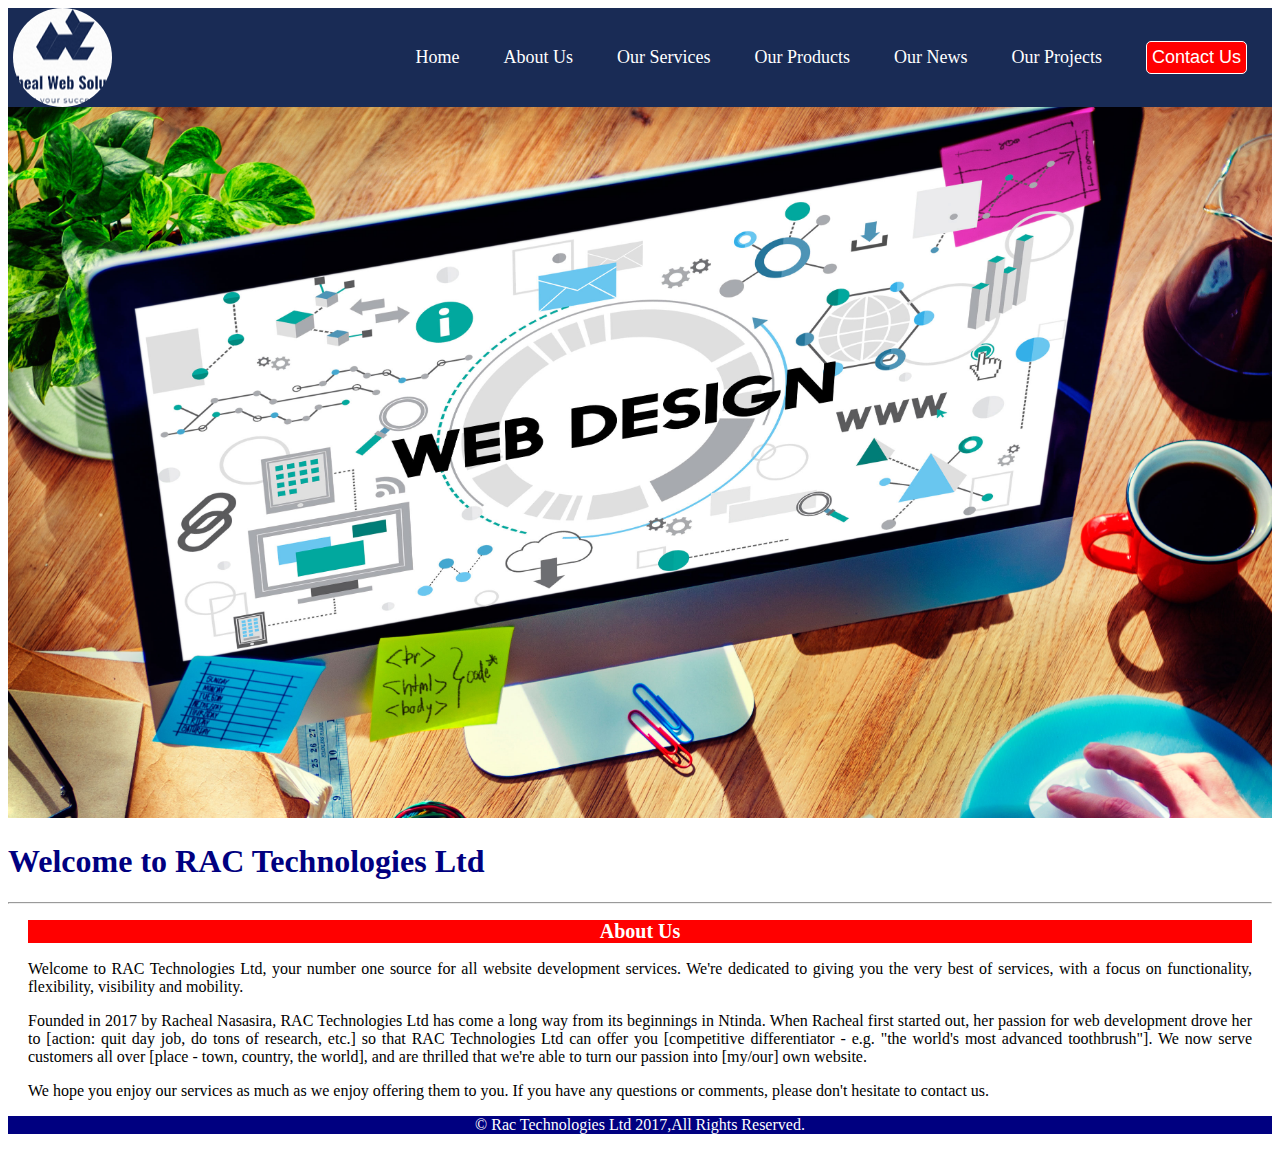
<file: index.html>
<!DOCTYPE html>
<html lang="en">

<head>
    <!--describing data of data-->
    <title>Racwebsite</title>
    <meta charset="UTF-8">
    <meta name="description" content="web services">
    <link rel="stylesheet" href="style.css">
</head>

<body>
    <header>
        <img class="logo" src="images/logo.png" alt="logo">
        <nav>
            <ul class="menu">
                <li> <a href="index.html">Home</a></li>
                <li><a href="about.html">About Us</a></li>
                <li><a href="services.html">Our Services</a></li>
                <li><a href="products.html">Our Products</a></li>
                <li><a href="news.html">Our News</a></li>
                <li><a href="projects.html">Our Projects</a></li>
                <li><a href="contact.html"><button>Contact Us</button></a></li>
            </ul>
        </nav>
    </header>
    <main>

        <section>
            <div>
                <img src="images/webdesign.jpg" alt="Rac Web Solutions" width="100%">
                <h1><b>Welcome to RAC Technologies Ltd</b></h1>
                <hr>
            </div>
            <div class="about-section">
                <p>
                    <h2>About Us</h2>
                    Welcome to RAC Technologies Ltd, your number one source for all website development services. We're dedicated to giving you the very best of services, with a focus on functionality, flexibility, visibility and mobility.
                </p>
                <p>
                    Founded in 2017 by Racheal Nasasira, RAC Technologies Ltd has come a long way from its beginnings in Ntinda. When Racheal first started out, her passion for web development drove her to [action: quit day job, do tons of research, etc.] so that RAC Technologies
                    Ltd can offer you [competitive differentiator - e.g. "the world's most advanced toothbrush"]. We now serve customers all over [place - town, country, the world], and are thrilled that we're able to turn our passion into [my/our] own
                    website.
                </p>
                <p>
                    We hope you enjoy our services as much as we enjoy offering them to you. If you have any questions or comments, please don't hesitate to contact us.
                </p>
            </div>
        </section>
    </main>
    <footer>
        <div class="footer">
            <p class="footer-text">
                &copy; Rac Technologies Ltd 2017,All Rights Reserved.
            </p>
        </div>
    </footer>
</body>

</html>
</file>
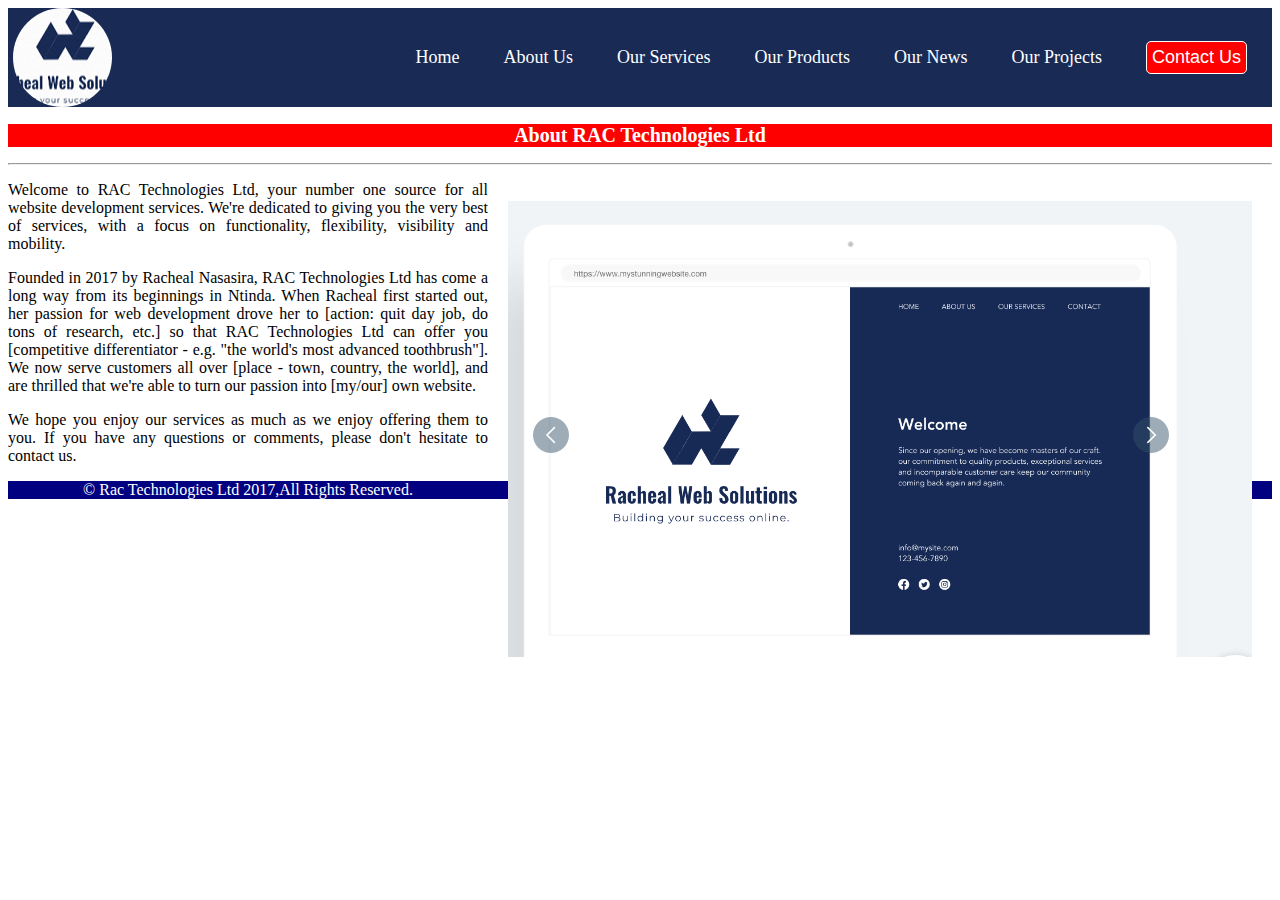
<file: about.html>
<!DOCTYPE html>
<html>

<head>
    <title>about-us</title>
    <meta charset="UTF-8">
    <meta name="description" content="about RAC websolutions">
    <meta name="viewport" content="width=device-width,initial-scale=1.0">
    <link rel="stylesheet" href="style.css">
</head>

<body>
    <div class="about-us">
        <header>
            <img class="logo" src="images/logo.png" alt="logo">
            <nav>
                <ul class="menu">
                    <li> <a href="index.html">Home</a></li>
                    <li><a href="about.html">About Us</a></li>
                    <li><a href="services.html">Our Services</a></li>
                    <li><a href="products.html">Our Products</a></li>
                    <li><a href="news.html">Our News</a></li>
                    <li><a href="projects.html">Our Projects</a></li>
                    <li><a href="contact.html"><button>Contact Us</button></a></li>
                </ul>
            </nav>
        </header>
        <main>
            <h2>About RAC Technologies Ltd</h2>
            <hr>
    </div>
    <div>
        <img src="images/header.PNG" style="float: right;padding: 20px;">
        <p>
            Welcome to RAC Technologies Ltd, your number one source for all website development services. We're dedicated to giving you the very best of services, with a focus on functionality, flexibility, visibility and mobility.
        </p>
        <p>
            Founded in 2017 by Racheal Nasasira, RAC Technologies Ltd has come a long way from its beginnings in Ntinda. When Racheal first started out, her passion for web development drove her to [action: quit day job, do tons of research, etc.] so that RAC Technologies
            Ltd can offer you [competitive differentiator - e.g. "the world's most advanced toothbrush"]. We now serve customers all over [place - town, country, the world], and are thrilled that we're able to turn our passion into [my/our] own website.
        </p>
        <p>
            We hope you enjoy our services as much as we enjoy offering them to you. If you have any questions or comments, please don't hesitate to contact us.
        </p>

    </div>
    </main>
    <footer>
        <div class="footer">
            <p class="footer-text">
                &copy; Rac Technologies Ltd 2017,All Rights Reserved.
            </p>
        </div>
    </footer>
</body>

</html>
</file>
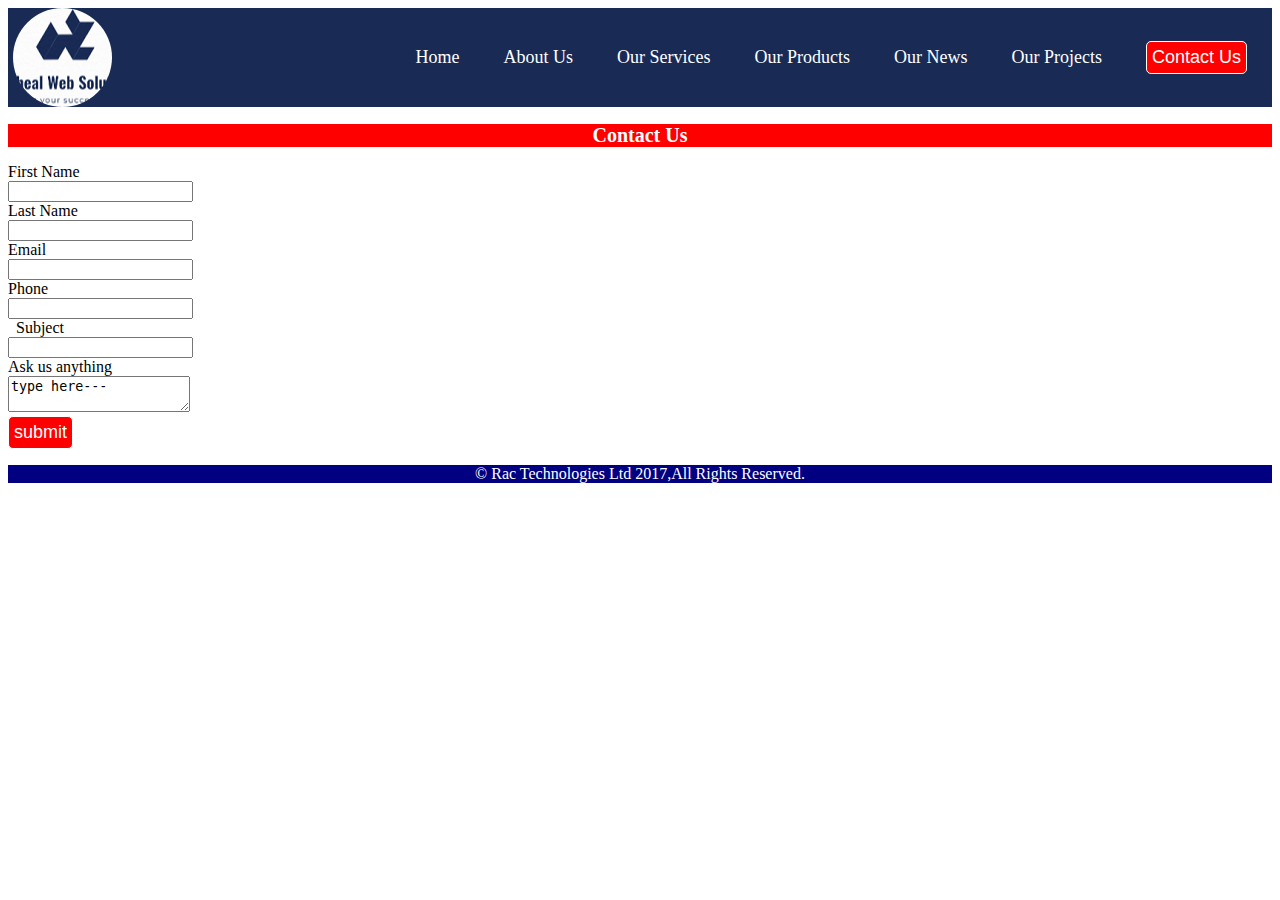
<file: contact.html>
<!DOCTYPE html>
<html lang="en">

<head>
    <title>contact-us</title>
    <meta charset="UTF-8">
    <meta name="description" content="about RAC websolutions">
    <meta name="viewport" content="width=device-width,initial-scale=1.0">
    <link rel="stylesheet" href="style.css">
</head>

<body>
    <header>
        <img class="logo" src="images/logo.png" alt="logo">
        <nav>
            <ul class="menu">
                <li> <a href="index.html">Home</a></li>
                <li><a href="about.html">About Us</a></li>
                <li><a href="services.html">Our Services</a></li>
                <li><a href="products.html">Our Products</a></li>
                <li><a href="news.html">Our News</a></li>
                <li><a href="projects.html">Our Projects</a></li>
                <li><a href="contact.html"><button>Contact Us</button></a></li>
            </ul>
        </nav>
    </header>
    <main>
        <h2>Contact Us</h2>
        <div class="form">
            <form>
                <label for="fname">First Name</label><br>
                <input type="text" id="name" name="fname"><br>
                <label for="lname">Last Name</label><br>
                <input type="text" id="name" name="lname"><br>
                <label for="email">Email</label><br>
                <input type="email" id="mail" name="email"><br>
                <label for="tel">Phone</label><br>
                <input type="tel" id="tel" name="tel"><br> &nbsp
                <label for="name">Subject</label><br>
                <input type="text" id="subject" name="sbject"><br>
                <label for="explain">Ask us anything</label><br>
                <textarea>type here---</textarea><br>
                <button>submit</button>

            </form>
        </div>
    </main>
    <footer class="footer">
        <div>
            <p class="footer-text">
                &copy; Rac Technologies Ltd 2017,All Rights Reserved.
            </p>
        </div>
    </footer>
</body>

</html>
</file>
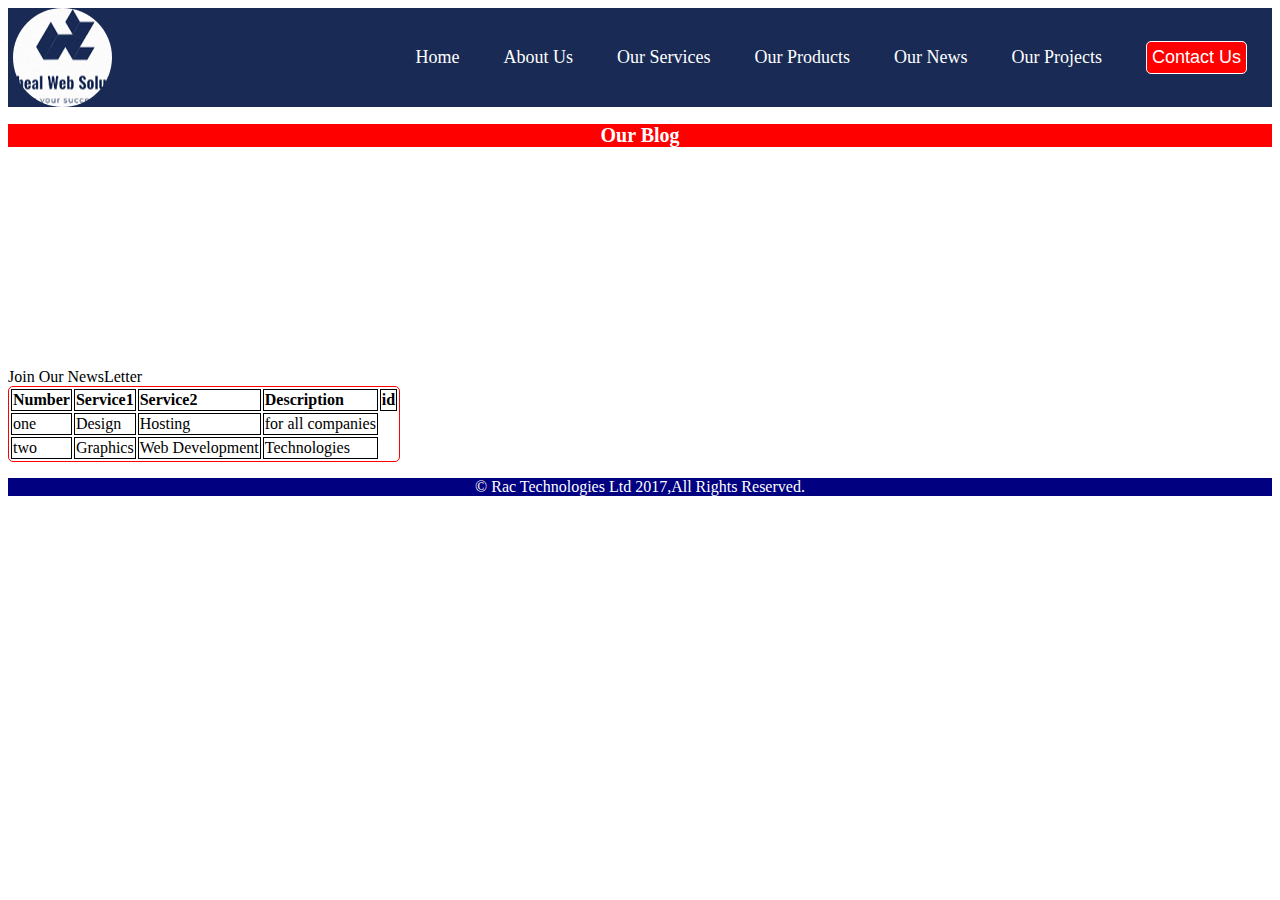
<file: news.html>
<!DOCTYPE html>
<html lang="en">

<head>
    <title>contact-us</title>
    <meta charset="UTF-8">
    <meta name="description" content="about RAC websolutions">
    <meta name="viewport" content="width=device-width,initial-scale=1.0">
    <link rel="stylesheet" href="style.css">
</head>

<body>
    <header>
        <img class="logo" src="images/logo.png" alt="logo">
        <nav>
            <ul class="menu">
                <li> <a href="index.html">Home</a></li>
                <li><a href="about.html">About Us</a></li>
                <li><a href="services.html">Our Services</a></li>
                <li><a href="products.html">Our Products</a></li>
                <li><a href="news.html">Our News</a></li>
                <li><a href="projects.html">Our Projects</a></li>
                <li><a href="contact.html"><button>Contact Us</button></a></li>
            </ul>
        </nav>

    </header>
    <h2>Our Blog</h2>
    <main>
        <ol>
            <li>Website design</li>
            <li>Graphical design</li>
            <ul>
                <li>Logo Design</li>
                <li>Broidery</li>
                <li>Bronchure Design</li>
                <li>Flyiers Design</li>
            </ul>
            <li>Web Hosting</li>
            <li>Proposal & Report Writing design</li>
            <li>Domain Purchases</li>
        </ol>
        <table class="table">
            <caption>Join Our NewsLetter</caption>
            <tr>
                <th>Number</th>
                <th>Service1</th>
                <th>Service2</th>
                <th>Description</th>
                <th>id</th>
            </tr>
            <tr>
                <td>one</td>
                <td>Design</td>
                <td>Hosting</td>
                <td>for all companies</td>
            </tr>
            <tr>
                <td>two</td>
                <td>Graphics</td>
                <td>Web Development</td>
                <td>Technologies</td>
            </tr>
        </table>
    </main>
    <footer class="footer">
        <div>
            <p class="footer-text">
                &copy; Rac Technologies Ltd 2017,All Rights Reserved.
            </p>
        </div>
    </footer>
</body>

</html>
</file>
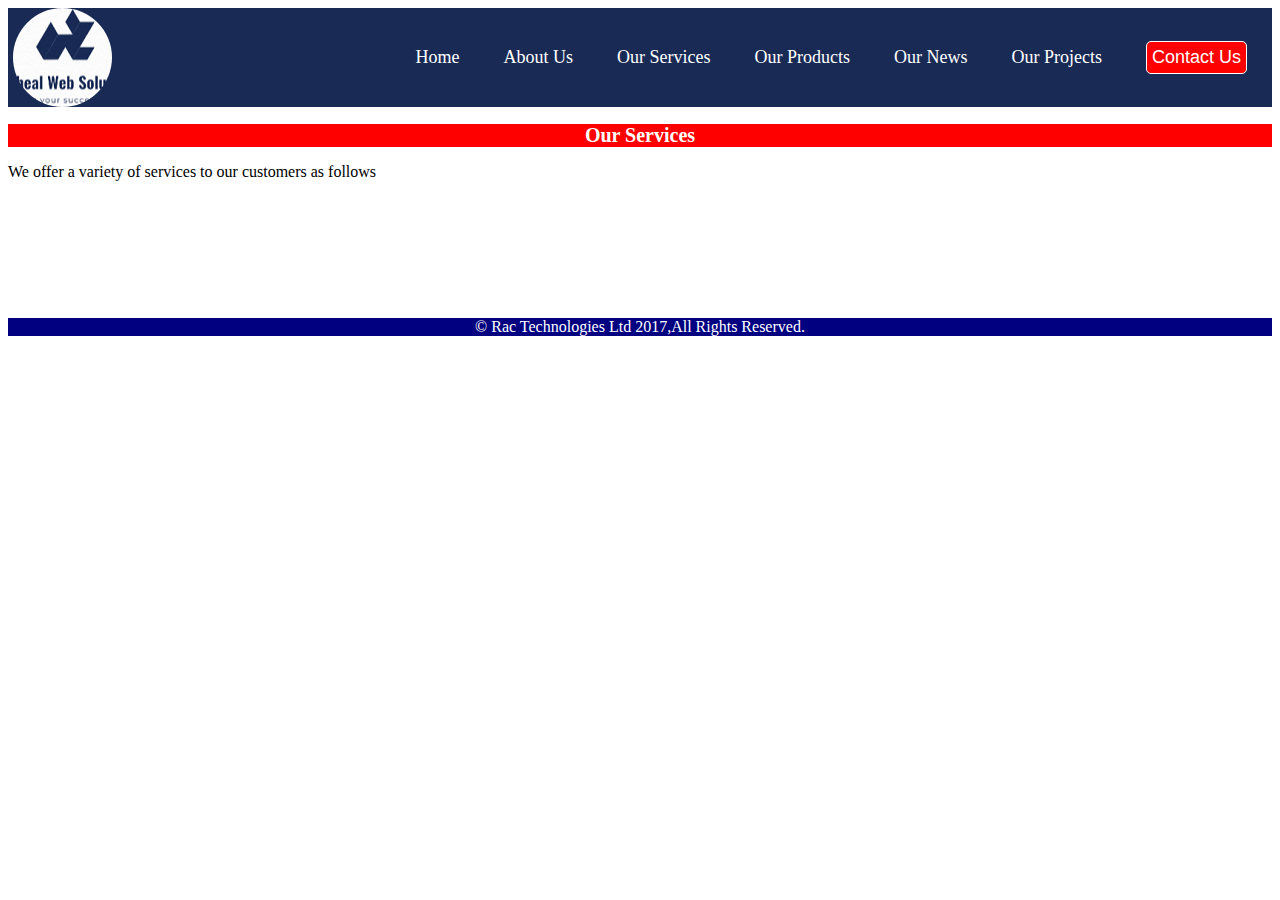
<file: services.html>
<!DOCTYPE html>
<html lang="en">

<head>
    <title>contact-us</title>
    <meta charset="UTF-8">
    <meta name="description" content="about RAC websolutions">
    <meta name="viewport" content="width=device-width,initial-scale=1.0">
    <link rel="stylesheet" href="style.css">
</head>

<body>
    <header>
        <img class="logo" src="images/logo.png" alt="logo">
        <nav>
            <ul class="menu">
                <li> <a href="index.html">Home</a></li>
                <li><a href="about.html">About Us</a></li>
                <li><a href="services.html">Our Services</a></li>
                <li><a href="products.html">Our Products</a></li>
                <li><a href="news.html">Our News</a></li>
                <li><a href="projects.html">Our Projects</a></li>
                <li><a href="contact.html"><button>Contact Us</button></a></li>
            </ul>
        </nav>

    </header>

    <main>
        <h2>Our Services</h2>
        <p>We offer a variety of services to our customers as follows</p>
        <ul>
            <li>Website design</li>
            <li>Graphical design</li>
            <li>Web Hosting</li>
            <li>Proposal & Report Writing design</li>
            <li>Domain Purchases</li>
        </ul>
    </main>
    <footer class="footer">
        <div>
            <p class="footer-text">
                &copy; Rac Technologies Ltd 2017,All Rights Reserved.
            </p>
        </div>
    </footer>
</body>

</html>
</file>
<file: style.css>
@import url('https://fonts.googleapis.com/css2?family=Roboto:wght@300&display=swap');
* {
    box-sizing: border-box;
    /*margin: 0px;
    padding: 0px;*/
    text-align: justify;
}

li,
a,
button {
    font: poppins;
    font-size: 18px;
    font-weight: 300;
    text-decoration: none;
    color: white;
}

header {
    display: flex;
    justify-content: flex-end;
    align-items: center;
    padding: 0px 5px;
    background-color: #192B55;
}

.logo {
    cursor: pointer;
    margin-right: auto;
}

.menu {
    list-style: none;
}

.menu li {
    display: inline-block;
    padding: 0px 20px;
}

.menu li a {
    transition: all 0.3s ease 0s;
}

.menu li a:hover {
    color: red;
}

button {
    background-color: red;
    border: 1px;
    border-style: solid;
    border-radius: 5px;
    padding: 5px 5px;
    border-color: white;
}

button:hover {
    color: #192B55;
}

h1 {
    font-weight: bold;
    color: navy;
}

p {
    text-align: justify;
}

h2 {
    background-color: red;
    color: white;
    text-align: center;
    font-size: 20px;
    font-weight: 900;
}

.about-us {
    text-align: justify;
}

.about-section {
    padding: 0px 20px 0px 20px;
}

.footer {
    background-color: navy;
    color: white;
}

.footer-text {
    text-align: center;
}

table,
th,
td {
    border-color: lightblue;
    border: 0.5px solid black;
}

.about-img {
    float: right;
}

.table {
    border-color: red;
    border-style: solid;
    border-radius: 5px;
}
</file>
